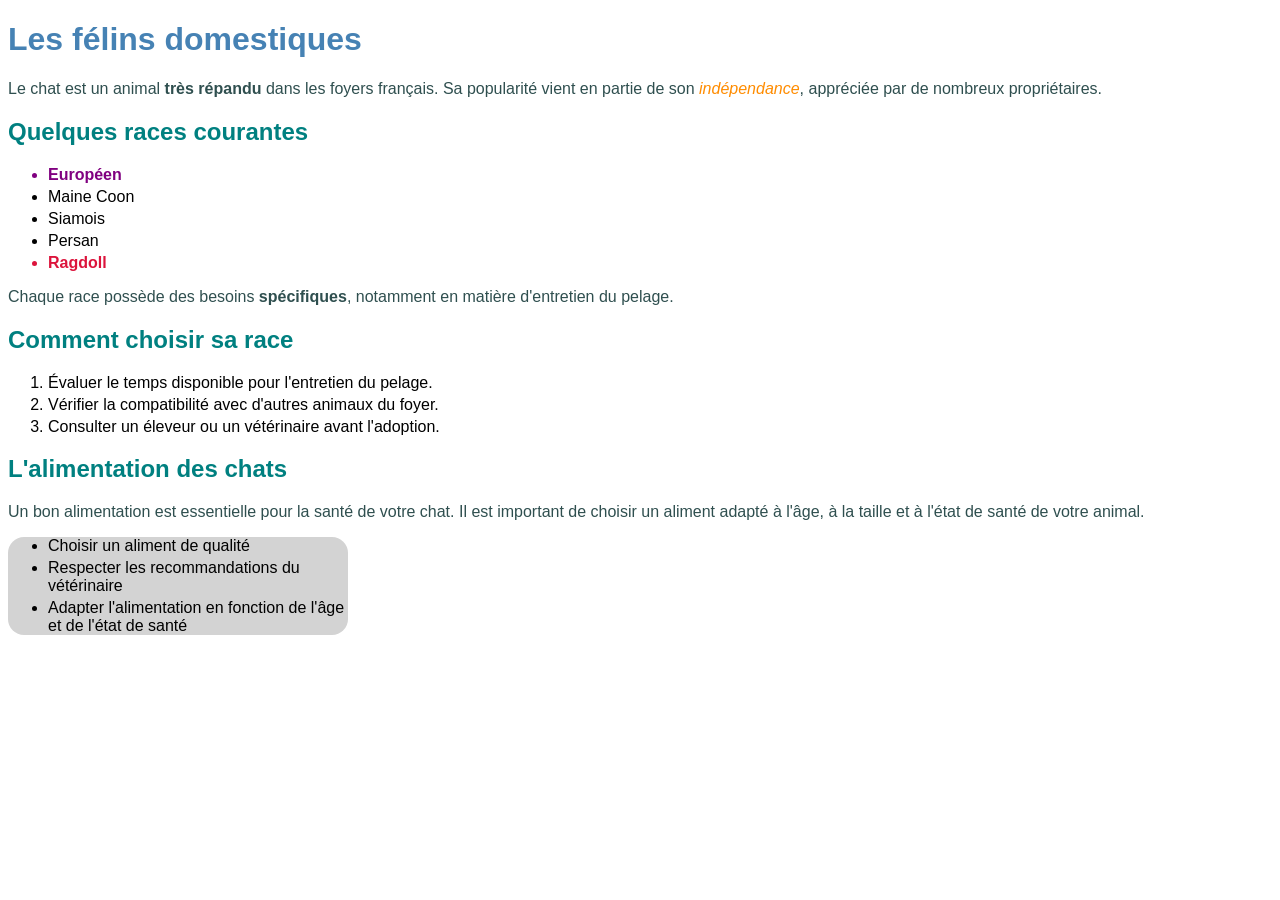
<file: cours/html-css/02-texte-et-css/index.html>
<!DOCTYPE html>
<html lang="fr">

<head>
    <meta charset="UTF-8">
    <title>Les félins domestiques</title>
    <link rel="stylesheet" href="style.css">
</head>

<body>
    <h1>Les félins domestiques</h1>
    <p>Le chat est un animal <strong>très répandu</strong> dans les foyers français. Sa popularité vient en partie de
        son <em>indépendance</em>, appréciée par de nombreux propriétaires.</p>
    <h2>Quelques races courantes</h2>
    <ul>
        <li id="race-vedette" class="recommandee">Européen</li>
        <li>Maine Coon</li>
        <li>Siamois</li>
        <li>Persan</li>
        <li class="deconseillee">Ragdoll</li>
    </ul>
    <p>Chaque race possède des besoins <strong>spécifiques</strong>, notamment en matière d'entretien du pelage.</p>
    <h2>Comment choisir sa race</h2>
    <ol>
        <li>Évaluer le temps disponible pour l'entretien du pelage.</li>
        <li class="change-survole">Vérifier la compatibilité avec d'autres animaux du foyer.</li>
        <li>Consulter un éleveur ou un vétérinaire avant l'adoption.</li>
    </ol>

    <h2>L'alimentation des chats</h2>
    <p>Un bon alimentation est essentielle pour la santé de votre chat. Il est important de choisir un aliment adapté à
        l'âge, à la taille et à l'état de santé de votre animal.</p>
    <ul class="radius">
        <li>Choisir un aliment de qualité</li>
        <li>Respecter les recommandations du vétérinaire</li>
        <li>Adapter l'alimentation en fonction de l'âge et de l'état de santé</li>
    </ul>
</body>

</html>
</file>
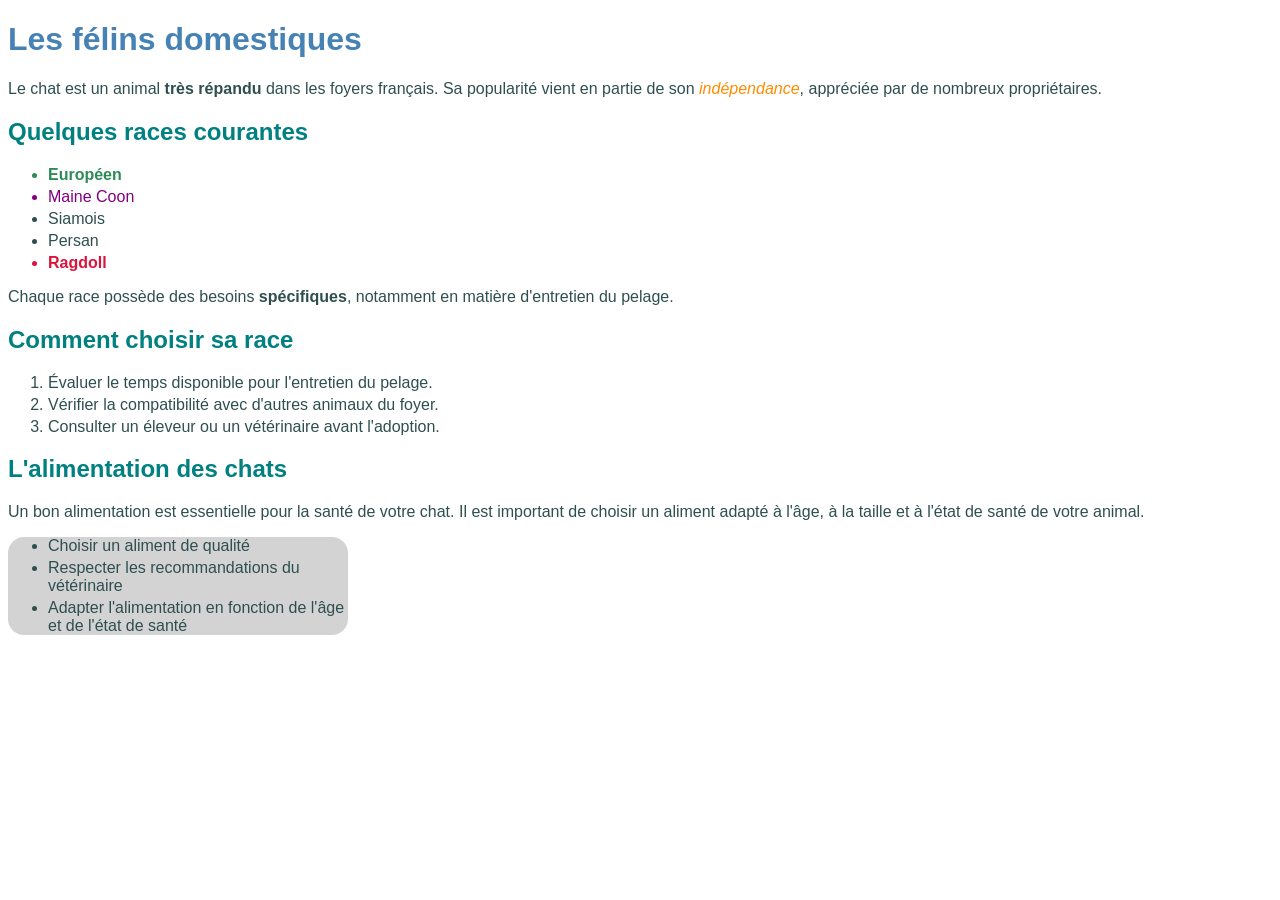
<file: cours/html-css/03-texte-et-css /index.html>
<!DOCTYPE html>
<html lang="fr">

<head>
    <meta charset="UTF-8">
    <title>Les félins domestiques</title>
    <link rel="stylesheet" href="style.css">
</head>

<body>
    <h1>Les félins domestiques</h1>
    <p>Le chat est un animal <strong>très répandu</strong> dans les foyers français. Sa popularité vient en partie de
        son <em>indépendance</em>, appréciée par de nombreux propriétaires.</p>
    <h2>Quelques races courantes</h2>
    <ul>
        <li class="recommandee">Européen</li>
        <li id="race-vedette">Maine Coon</li>
        <li>Siamois</li>
        <li>Persan</li>
        <li class="deconseillee">Ragdoll</li>
    </ul>
    <p>Chaque race possède des besoins <strong>spécifiques</strong>, notamment en matière d'entretien du pelage.</p>
    <h2>Comment choisir sa race</h2>
    <ol>
        <li>Évaluer le temps disponible pour l'entretien du pelage.</li>
        <li class="change-survole">Vérifier la compatibilité avec d'autres animaux du foyer.</li>
        <li>Consulter un éleveur ou un vétérinaire avant l'adoption.</li>
    </ol>

    <h2>L'alimentation des chats</h2>
    <p>Un bon alimentation est essentielle pour la santé de votre chat. Il est important de choisir un aliment adapté à
        l'âge, à la taille et à l'état de santé de votre animal.</p>
    <ul class="radius">
        <li>Choisir un aliment de qualité</li>
        <li>Respecter les recommandations du vétérinaire</li>
        <li>Adapter l'alimentation en fonction de l'âge et de l'état de santé</li>
    </ul>
</body>

</html>
</file>
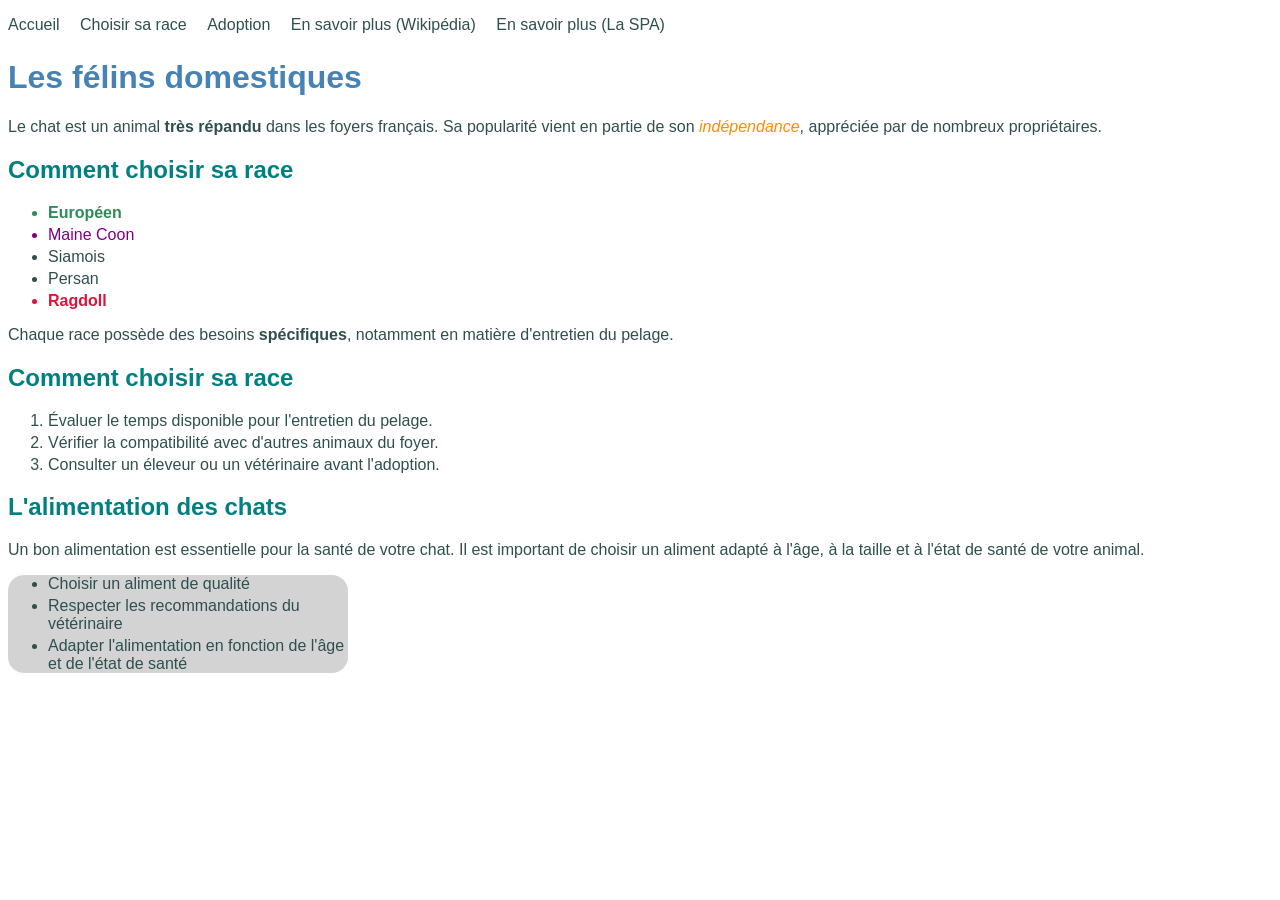
<file: cours/html-css/04-texte-et-css /index.html>
<!DOCTYPE html>
<html lang="fr">

<head>
    <meta charset="UTF-8">
    <title>Les félins domestiques</title>
    <link rel="stylesheet" href="style.css">
</head>

<body>
    <nav>
        <ul>
            <li><a href="index.html">Accueil</a></li>
            <li><a href="index.html#choisir">Choisir sa race</a></li>
            <li><a href="adoption.html">Adoption</a></li>
            <li><a href="https://fr.wikipedia.org/wiki/Chat" target="_blank">En savoir plus (Wikipédia)</a></li>
            <li><a href="https://www.la-spa.fr/" target="_blank">En savoir plus (La SPA)</a></li>
        </ul>
    </nav>
    <h1>Les félins domestiques</h1>
    <p>Le chat est un animal <strong>très répandu</strong> dans les foyers français. Sa popularité vient en partie de
        son <em>indépendance</em>, appréciée par de nombreux propriétaires.</p>
    <h2 id="choisir">Comment choisir sa race</h2>
    <ul>
        <li class="recommandee">Européen</li>
        <li id="race-vedette">Maine Coon</li>
        <li>Siamois</li>
        <li>Persan</li>
        <li class="deconseillee">Ragdoll</li>
    </ul>
    <p>Chaque race possède des besoins <strong>spécifiques</strong>, notamment en matière d'entretien du pelage.</p>
    <h2>Comment choisir sa race</h2>
    <ol>
        <li>Évaluer le temps disponible pour l'entretien du pelage.</li>
        <li class="change-survole">Vérifier la compatibilité avec d'autres animaux du foyer.</li>
        <li>Consulter un éleveur ou un vétérinaire avant l'adoption.</li>
    </ol>

    <h2>L'alimentation des chats</h2>
    <p>Un bon alimentation est essentielle pour la santé de votre chat. Il est important de choisir un aliment adapté à
        l'âge, à la taille et à l'état de santé de votre animal.</p>
    <ul class="radius">
        <li>Choisir un aliment de qualité</li>
        <li>Respecter les recommandations du vétérinaire</li>
        <li>Adapter l'alimentation en fonction de l'âge et de l'état de santé</li>
    </ul>
</body>

</html>
</file>
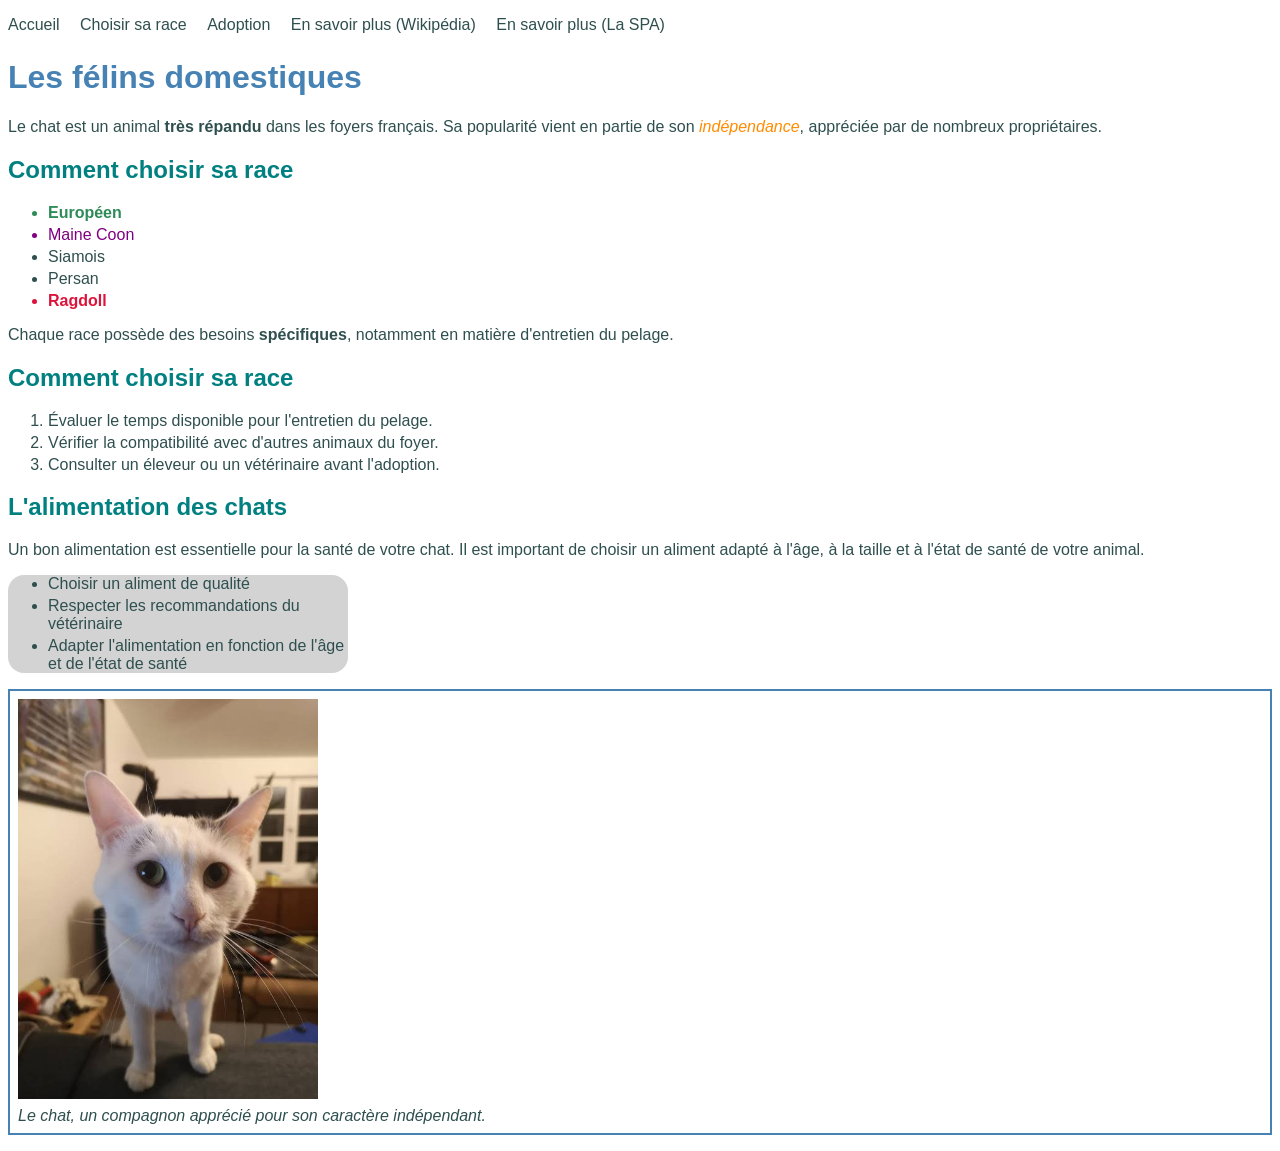
<file: cours/html-css/05-texte-et-css /index.html>
<!DOCTYPE html>
<html lang="fr">

<head>
    <meta charset="UTF-8">
    <title>Les félins domestiques</title>
    <link rel="stylesheet" href="style.css">
</head>

<body>
    <nav>
        <ul>
            <li><a href="index.html">Accueil</a></li>
            <li><a href="index.html#choisir">Choisir sa race</a></li>
            <li><a href="adoption.html">Adoption</a></li>
            <li><a href="https://fr.wikipedia.org/wiki/Chat" target="_blank">En savoir plus (Wikipédia)</a></li>
            <li><a href="https://www.la-spa.fr/" target="_blank">En savoir plus (La SPA)</a></li>
        </ul>
    </nav>
    <h1>Les félins domestiques</h1>
    <p>Le chat est un animal <strong>très répandu</strong> dans les foyers français. Sa popularité vient en partie de
        son <em>indépendance</em>, appréciée par de nombreux propriétaires.</p>
    <h2 id="choisir">Comment choisir sa race</h2>
    <ul>
        <li class="recommandee">Européen</li>
        <li id="race-vedette">Maine Coon</li>
        <li>Siamois</li>
        <li>Persan</li>
        <li class="deconseillee">Ragdoll</li>
    </ul>
    <p>Chaque race possède des besoins <strong>spécifiques</strong>, notamment en matière d'entretien du pelage.</p>
    <h2>Comment choisir sa race</h2>
    <ol>
        <li>Évaluer le temps disponible pour l'entretien du pelage.</li>
        <li class="change-survole">Vérifier la compatibilité avec d'autres animaux du foyer.</li>
        <li>Consulter un éleveur ou un vétérinaire avant l'adoption.</li>
    </ol>

    <h2>L'alimentation des chats</h2>
    <p>Un bon alimentation est essentielle pour la santé de votre chat. Il est important de choisir un aliment adapté à
        l'âge, à la taille et à l'état de santé de votre animal.</p>
    <ul class="radius">
        <li>Choisir un aliment de qualité</li>
        <li>Respecter les recommandations du vétérinaire</li>
        <li>Adapter l'alimentation en fonction de l'âge et de l'état de santé</li>
    </ul>
    <figure>
        <img src="images/chat.jpg" alt="Chat assis, regardant la caméra">
        <figcaption>Le chat, un compagnon apprécié pour son caractère indépendant.</figcaption>
    </figure>
</body>

</html>
</file>
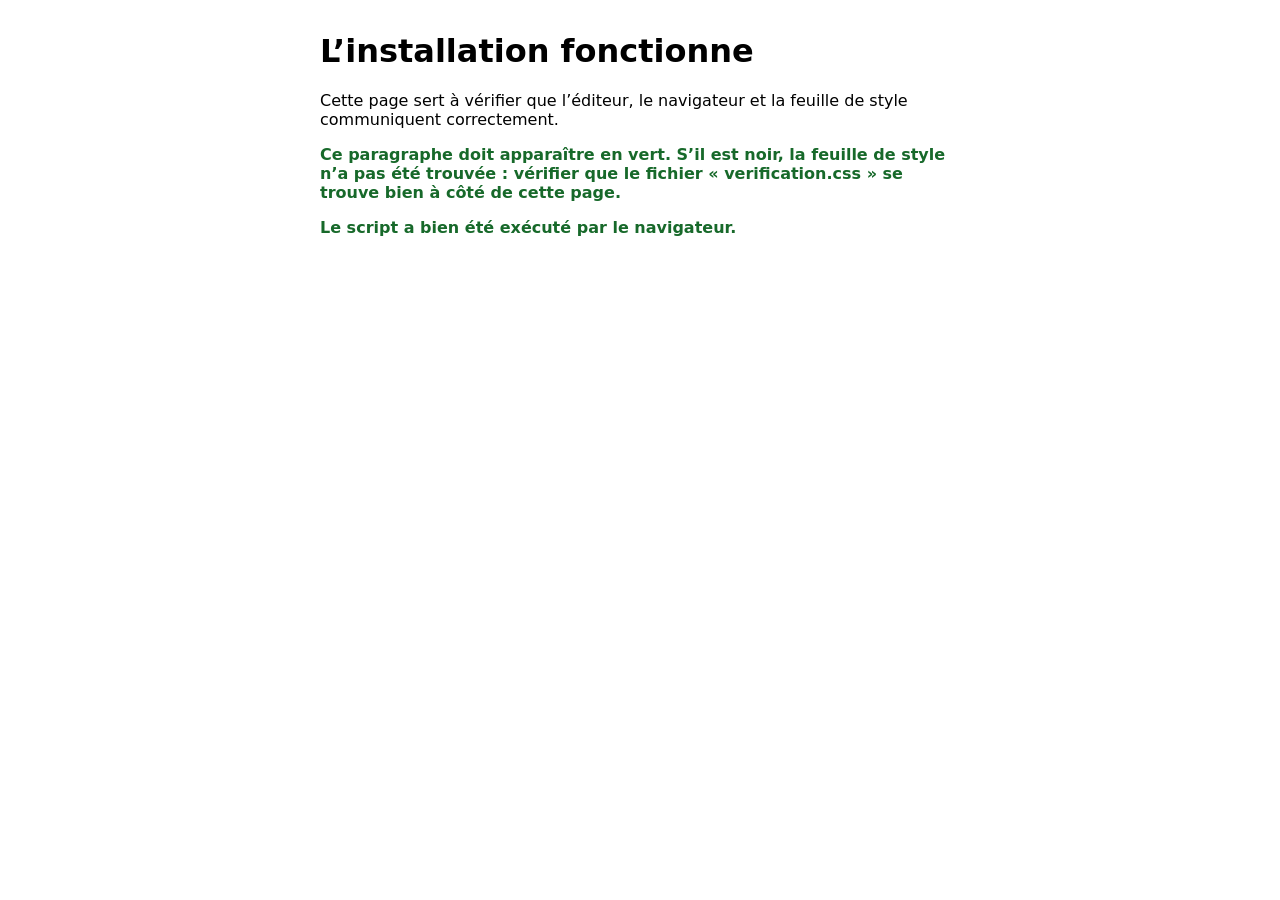
<file: cours/verif/verification.html>
<!DOCTYPE html>
<html lang="fr">
<head>
    <meta charset="UTF-8">
    <title>Vérification de l’éditeur</title>
    <link rel="stylesheet" href="verification.css">
</head>
<body>

    <h1>L’installation fonctionne</h1>

    <p>
        Cette page sert à vérifier que l’éditeur, le navigateur et la
        feuille de style communiquent correctement.
    </p>

    <p class="test">
        Ce paragraphe doit apparaître en vert. S’il est noir, la feuille
        de style n’a pas été trouvée : vérifier que le fichier
        « verification.css » se trouve bien à côté de cette page.
    </p>

    <p id="resultat-script">
        Ce texte doit être remplacé par le script. S’il ne change pas,
        le fichier « verification.js » n’a pas été chargé.
    </p>

    <script src="verification.js"></script>
</body>
</html>
</file>
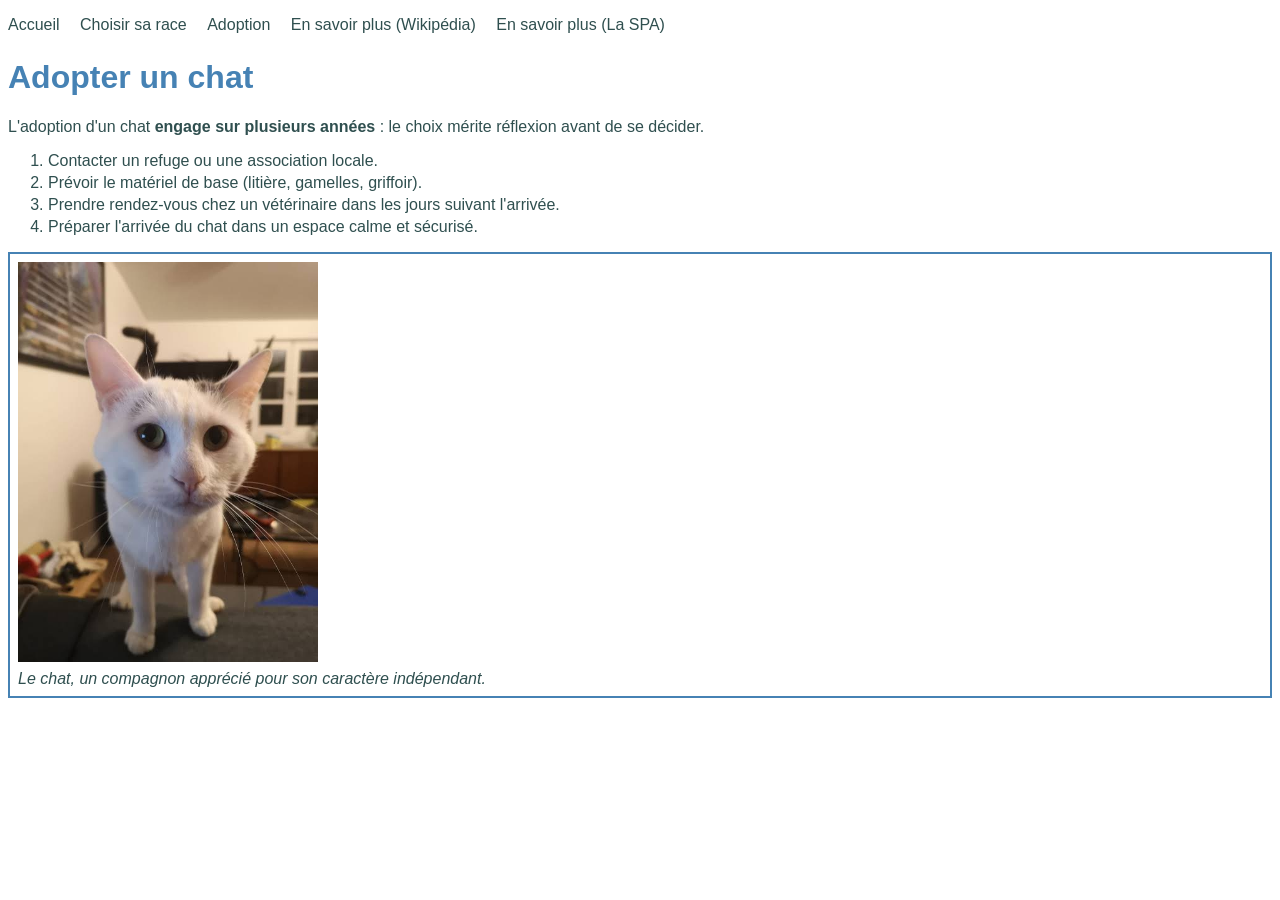
<file: cours/html-css/05-texte-et-css /adoption.html>
<!DOCTYPE html>
<html lang="fr">

<head>
    <meta charset="UTF-8">
    <title>Adopter un chat</title>
    <link rel="stylesheet" href="style.css">
</head>

<body>
    <nav>
        <ul>
            <li><a href="index.html">Accueil</a></li>
            <li><a href="index.html#choisir">Choisir sa race</a></li>
            <li><a href="adoption.html">Adoption</a></li>
            <li><a href="https://fr.wikipedia.org/wiki/Chat" target="_blank">En savoir plus (Wikipédia)</a></li>
            <li><a href="https://www.la-spa.fr/" target="_blank">En savoir plus (La SPA)</a></li>
        </ul>
    </nav>
    <h1>Adopter un chat</h1>
    <p>L'adoption d'un chat <strong>engage sur plusieurs années</strong> : le choix mérite réflexion avant de se
        décider.</p>
    <ol>
        <li>Contacter un refuge ou une association locale.</li>
        <li>Prévoir le matériel de base (litière, gamelles, griffoir).</li>
        <li>Prendre rendez-vous chez un vétérinaire dans les jours suivant l'arrivée.</li>
        <li id="toto">Préparer l'arrivée du chat dans un espace calme et sécurisé.</li>
    </ol>
    <figure>
        <img src="images/chat.jpg" alt="Chat assis, regardant la caméra">
        <figcaption>Le chat, un compagnon apprécié pour son caractère indépendant.</figcaption>
    </figure>
</body>

</html>
</file>
<file: cours/html-css/02-texte-et-css/style.css>
body {
    font-family: Arial, sans-serif;
    color: darkslategray;
}

h1 {
    color: steelblue;
}

h2 {
    color: teal;
}

li {
    margin-bottom: 4px;
    color: black;
}

#race-vedette {
    color: purple;
}

em {
    color: darkorange;
}

.recommandee {
    font-weight: bold;
    color: seagreen;
}

.deconseillee {
    font-weight: bold;
    color: crimson;
}

.change-survole:hover {
    color: darkviolet;
    cursor: pointer;
}

.radius {
    border-radius: 16px;
    background-color: lightgray;
    width: 300px;
}
</file>
<file: cours/html-css/03-texte-et-css /style.css>
body {
    font-family: Arial, sans-serif;
    color: darkslategray;
}

h1 {
    color: steelblue;
}

h2 {
    color: teal;
}

li {
    margin-bottom: 4px;
}

em {
    color: darkorange;
}

#race-vedette {
    color: purple;

}

.recommandee {
    font-weight: bold;
    color: seagreen;

}

.deconseillee {
    font-weight: bold;
    color: crimson;
}

.change-survole:hover {
    color: darkviolet;
    cursor: pointer;
}

.radius {
    border-radius: 16px;
    background-color: lightgray;
    width: 300px;
}

.recommandee.deconseillee {
    size: 1px;
}
</file>
<file: cours/html-css/04-texte-et-css /style.css>
body {
    font-family: Arial, sans-serif;
    color: darkslategray;
}

h1 {
    color: steelblue;
}

h2 {
    color: teal;
}

li {
    margin-bottom: 4px;
}

em {
    color: darkorange;
}

#race-vedette {
    color: purple;

}

.recommandee {
    font-weight: bold;
    color: seagreen;

}

.deconseillee {
    font-weight: bold;
    color: crimson;
}

.change-survole:hover {
    color: darkviolet;
    cursor: pointer;
}

.radius {
    border-radius: 16px;
    background-color: lightgray;
    width: 300px;
}

.recommandee.deconseillee {
    size: 1px;
}

nav ul {
    list-style: none;
    padding: 0;
}

nav li {
    display: inline-block;
    margin-right: 16px;
}

nav a {
    color: darkslategray;
    text-decoration: none;
}

nav a:visited {
    color: darkslategray;
}

nav a:hover {
    color: seagreen;
    text-decoration: underline;
}
</file>
<file: cours/html-css/05-texte-et-css /style.css>
body {
    font-family: Arial, sans-serif;
    color: darkslategray;
}

h1 {
    color: steelblue;
}

h2 {
    color: teal;
}

li {
    margin-bottom: 4px;
}

em {
    color: darkorange;
}

#race-vedette {
    color: purple;

}

.recommandee {
    font-weight: bold;
    color: seagreen;

}

.deconseillee {
    font-weight: bold;
    color: crimson;
}

.change-survole:hover {
    color: darkviolet;
    cursor: pointer;
}

.radius {
    border-radius: 16px;
    background-color: lightgray;
    width: 300px;
}

.recommandee.deconseillee {
    size: 1px;
}

nav ul {
    list-style: none;
    padding: 0;
}

nav li {
    display: inline-block;
    margin-right: 16px;
}

nav a {
    color: darkslategray;
    text-decoration: none;
}

nav a:visited {
    color: darkslategray;
}

nav a:hover {
    color: seagreen;
    text-decoration: underline;
}

figure {
    border: 2px solid steelblue;
    padding: 8px;
    margin: 16px 0;
}

img {
    width: 300px;
}

figcaption {
    font-style: italic;
    margin-top: 4px;
}
</file>
<file: cours/verif/verification.css>
/* Feuille de style de vérification. */

body {
    font-family: system-ui, sans-serif;
    max-width: 40rem;
    margin: 2rem auto;
    padding: 0 1rem;
}

.test {
    color: #17692a;
    font-weight: bold;
}
</file>
